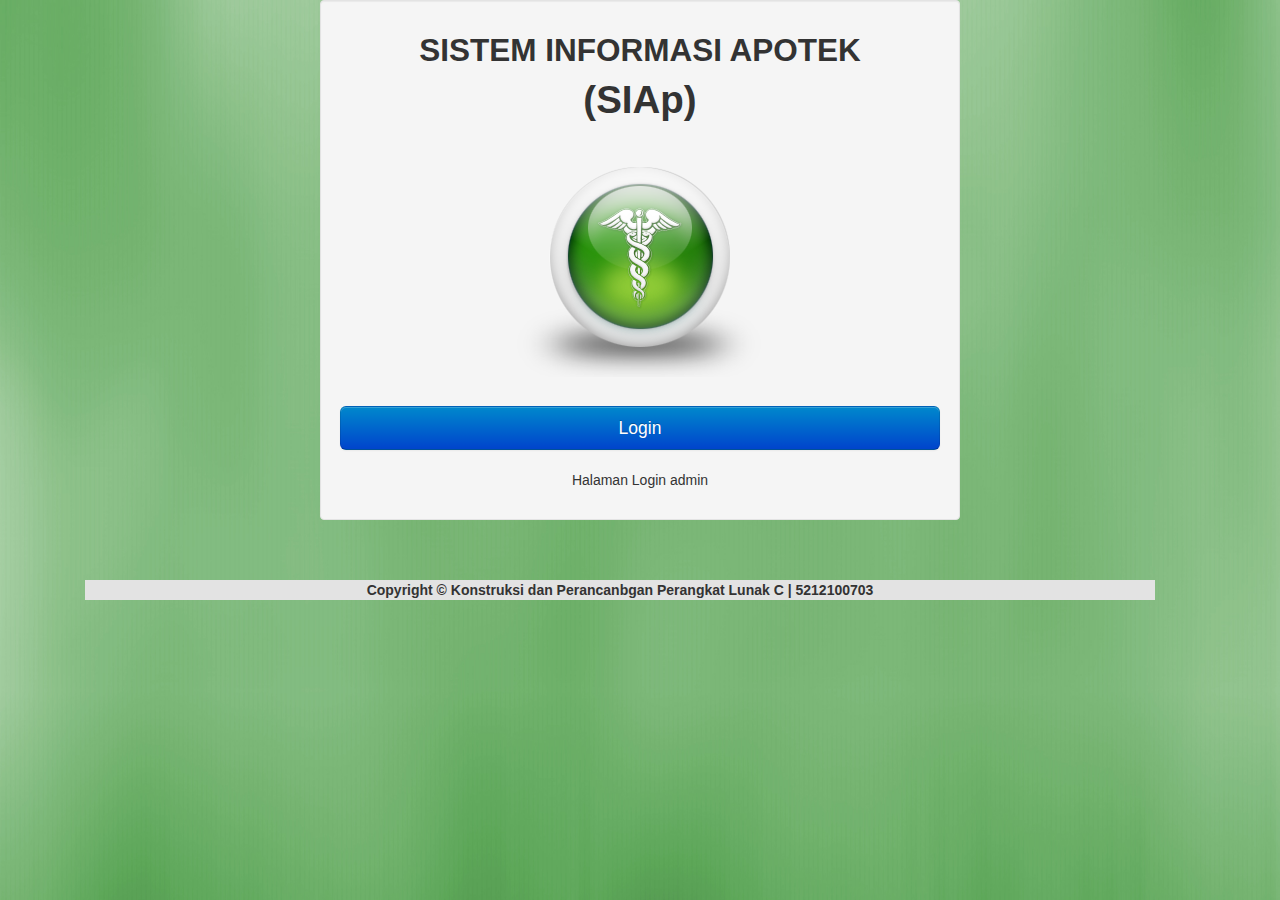
<file: admin/index.html>
<!DOCTYPE html>
<html lang="en">
  <head>
    <meta charset="utf-8">
    <title>Login | Sistem Informasi Apotek </title>
    <meta name="viewport" content="width=device-width, initial-scale=1.0">
    <meta name="description" content="">
    <meta name="author" content="">
	
    <!-- CSS -->
    <link href="../assets/css/bootstrap.css" rel="stylesheet">
	<link href="../assets/css/bootstrap-responsive.css" rel="stylesheet">
    <style type="text/css">

      /* Sticky footer styles
      -------------------------------------------------- */

      html,
      body {
		height: 100%;
        /* The html and body elements cannot have any padding or margin. */
		
		background: url(../assets/img/bg.jpg) no-repeat;
		background-size: 100% 100%;
		background-position: center top;
	  }
	  
      /* Wrapper for page content to push down footer */
      #wrap {
        min-height: 100%;
        height: auto !important;
        height: 100%;
        /* Negative indent footer by it's height */
        margin: 0 auto -60px;
      }
		
      /* Set the fixed height of the footer here */
      #push,
      #footer {
		  height: 30px;
      }
	  .logo{
		width : 290px;
		height : 290px;
	  }
	  .logo-navbar{
		width : 25px;
		height : 25px;
	  }
      /* Lastly, apply responsive CSS fixes as necessary */
      @media (max-width: 767px) {
        #footer {
          margin-left: -20px;
          margin-right: -20px;
          padding-left: 20px;
          padding-right: 20px;
        }
      }

      /* Custom page CSS
      -------------------------------------------------- */
      /* Not required for template or sticky footer method. */

      #wrap > .container {
        padding-top: 60px;
      }
      .container .credit {
        margin: 20px 0;
      }
      code {
        font-size: 80%;
      }
	  
    </style>
    <link href="../assets/css/bootstrap-responsive.css" rel="stylesheet">
	
	 <!-- Le javascript
    ================================================== -->
    <!-- Placed at the end of the document so the pages load faster -->
	<script src="../assets/js/jquery.js"></script>
    <script src="../assets/js/bootstrap-transition.js"></script>
    <script src="../assets/js/bootstrap-alert.js"></script>
    <script src="../assets/js/bootstrap-modal.js"></script>
    <script src="../assets/js/bootstrap-dropdown.js"></script>
    <script src="../assets/js/bootstrap-scrollspy.js"></script>
    <script src="../assets/js/bootstrap-tab.js"></script>
    <script src="../assets/js/bootstrap-tooltip.js"></script>
    <script src="../assets/js/bootstrap-popover.js"></script>
    <script src="../assets/js/bootstrap-button.js"></script>
    <script src="../assets/js/bootstrap-collapse.js"></script>
    <script src="../assets/js/bootstrap-carousel.js"></script>
    <script src="../assets/js/bootstrap-typeahead.js"></script>



    <!-- Fav and touch icons -->
    <link rel="apple-touch-icon-precomposed" sizes="144x144" href="../assets/ico/apple-touch-icon-144-precomposed.png">
    <link rel="apple-touch-icon-precomposed" sizes="114x114" href="../assets/ico/apple-touch-icon-114-precomposed.png">
      <link rel="apple-touch-icon-precomposed" sizes="72x72" href="../assets/ico/apple-touch-icon-72-precomposed.png">
                    <link rel="apple-touch-icon-precomposed" href="../assets/ico/apple-touch-icon-57-precomposed.png">
                                   <link rel="shortcut icon" href="../assets/ico/favicon-apotek.png">
  </head>

  <body>


    <!-- Part 1: Wrap all page content here -->
    <!--mulai-->
	 <div class="container-fluid">
    <!-- Modal -->
    <div id="myModal" class="modal hide fade" tabindex="-1" role="dialog" aria-labelledby="myModalLabel" aria-hidden="true">
        <div class="modal-header">
            <button type="button" class="close" data-dismiss="modal" aria-hidden="true">x</button>
            <h3 id="myModalLabel">Login</h3>
        </div>
        <div class="modal-body">
            <form class="form-horizontal" name="login" action="login.php" method="POST">
                <div class="control-group">
                    <label class="control-label" for="username">Username</label>
                    <div class="controls">
                        <input type="text" id="username" placeholder="Username" name="username">
                    </div>
                </div>
                <div class="control-group">
                    <label class="control-label" for="password">Password</label>
                    <div class="controls">
                        <input type="password" id="password" placeholder="Password" name="password">
                    </div>
                </div>
                <center>
                    <!--<button type="submit" name="submit1" value="LupaPassword" class="btn btn-info">Lupa Password</button>-->
                    <button type="submit" name="submit" value="login" class="btn btn-primary">Login</button>
                </center>
            </form>
        </div>
    </div>

    

    <div class="well" style="max-width: 600px; margin: 0 auto 10px;">
        <center><h2>SISTEM INFORMASI APOTEK</h2></center>
        <center><h1>(SIAp)</h1>
            <img src="../assets/img/apotek.png"></center>
        <br>
        <button type="button" class="btn btn-large btn-block btn-primary" data-toggle="modal" data-target="#myModal">Login</button>
        <br>
        <center><p> Halaman Login admin </p></center>
        
    </div>
</div>
	
	<!--selesai-->

    <div id="footer">
      <div class="container">
        <br><br>
		
		<div class="span11">
			<center><h5 style="background-color: #e3e3e3">Copyright &copy; Konstruksi dan Perancanbgan Perangkat Lunak C | 5212100703</h5></center>
		</div>
		
		
      </div>
		
    </div>


  </body>
</html>
</file>
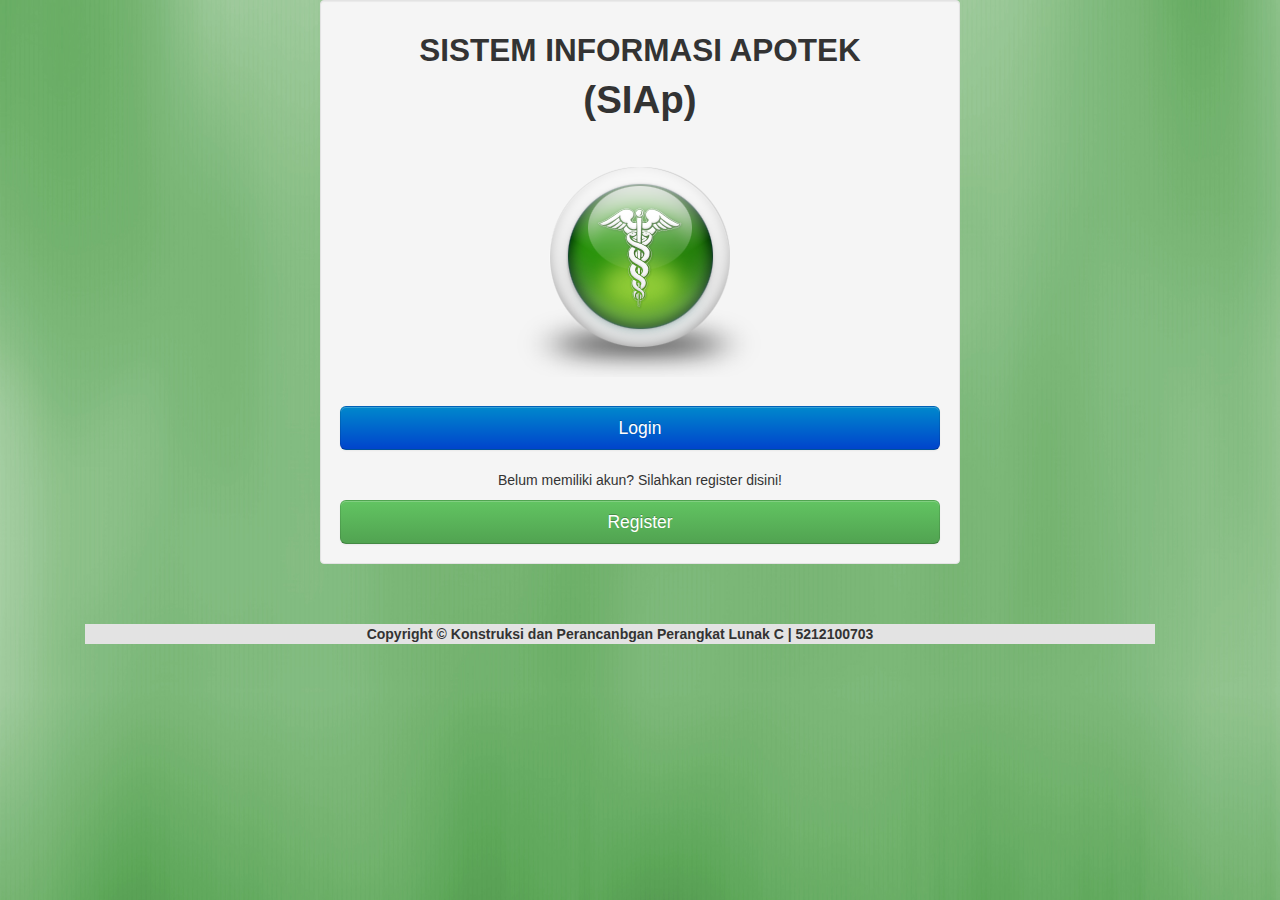
<file: php/index.html>
<!DOCTYPE html>
<html lang="en">
  <head>
    <meta charset="utf-8">
    <title>Login | Sistem Informasi Apotek </title>
    <meta name="viewport" content="width=device-width, initial-scale=1.0">
    <meta name="description" content="">
    <meta name="author" content="">
	
    <!-- CSS -->
    <link href="../assets/css/bootstrap.css" rel="stylesheet">
	<link href="../assets/css/bootstrap-responsive.css" rel="stylesheet">
    <style type="text/css">

      /* Sticky footer styles
      -------------------------------------------------- */

      html,
      body {
		height: 100%;
        /* The html and body elements cannot have any padding or margin. */
		
		background: url(../assets/img/bg.jpg) no-repeat;
		background-size: 100% 100%;
		background-position: center top;
	  }
	  
      /* Wrapper for page content to push down footer */
      #wrap {
        min-height: 100%;
        height: auto !important;
        height: 100%;
        /* Negative indent footer by it's height */
        margin: 0 auto -60px;
      }
		
      /* Set the fixed height of the footer here */
      #push,
      #footer {
		  height: 30px;
      }
	  .logo{
		width : 290px;
		height : 290px;
	  }
	  .logo-navbar{
		width : 25px;
		height : 25px;
	  }
      /* Lastly, apply responsive CSS fixes as necessary */
      @media (max-width: 767px) {
        #footer {
          margin-left: -20px;
          margin-right: -20px;
          padding-left: 20px;
          padding-right: 20px;
        }
      }

      /* Custom page CSS
      -------------------------------------------------- */
      /* Not required for template or sticky footer method. */

      #wrap > .container {
        padding-top: 60px;
      }
      .container .credit {
        margin: 20px 0;
      }
      code {
        font-size: 80%;
      }
	  
    </style>
    <link href="../assets/css/bootstrap-responsive.css" rel="stylesheet">
	
	 <!-- Le javascript
    ================================================== -->
    <!-- Placed at the end of the document so the pages load faster -->
	<script src="../assets/js/jquery.js"></script>
    <script src="../assets/js/bootstrap-transition.js"></script>
    <script src="../assets/js/bootstrap-alert.js"></script>
    <script src="../assets/js/bootstrap-modal.js"></script>
    <script src="../assets/js/bootstrap-dropdown.js"></script>
    <script src="../assets/js/bootstrap-scrollspy.js"></script>
    <script src="../assets/js/bootstrap-tab.js"></script>
    <script src="../assets/js/bootstrap-tooltip.js"></script>
    <script src="../assets/js/bootstrap-popover.js"></script>
    <script src="../assets/js/bootstrap-button.js"></script>
    <script src="../assets/js/bootstrap-collapse.js"></script>
    <script src="../assets/js/bootstrap-carousel.js"></script>
    <script src="../assets/js/bootstrap-typeahead.js"></script>



    <!-- Fav and touch icons -->
    <link rel="apple-touch-icon-precomposed" sizes="144x144" href="../assets/ico/apple-touch-icon-144-precomposed.png">
    <link rel="apple-touch-icon-precomposed" sizes="114x114" href="../assets/ico/apple-touch-icon-114-precomposed.png">
      <link rel="apple-touch-icon-precomposed" sizes="72x72" href="../assets/ico/apple-touch-icon-72-precomposed.png">
                    <link rel="apple-touch-icon-precomposed" href="../assets/ico/apple-touch-icon-57-precomposed.png">
                                   <link rel="shortcut icon" href="../assets/ico/favicon-apotek.png">
  </head>

  <body>


    <!-- Part 1: Wrap all page content here -->
    <!--mulai-->
	 <div class="container-fluid">
    <!-- Modal -->
    <div id="myModal" class="modal hide fade" tabindex="-1" role="dialog" aria-labelledby="myModalLabel" aria-hidden="true">
        <div class="modal-header">
            <button type="button" class="close" data-dismiss="modal" aria-hidden="true">x</button>
            <h3 id="myModalLabel">Login</h3>
        </div>
        <div class="modal-body">
            <form class="form-horizontal" name="login" action="login.php" method="POST">
                <div class="control-group">
                    <label class="control-label" for="username">Username</label>
                    <div class="controls">
                        <input type="text" id="username" placeholder="Username" name="username">
                    </div>
                </div>
                <div class="control-group">
                    <label class="control-label" for="password">Password</label>
                    <div class="controls">
                        <input type="password" id="password" placeholder="Password" name="password">
                    </div>
                </div>
                <center>
                    <!--<button type="submit" name="submit1" value="LupaPassword" class="btn btn-info">Lupa Password</button>-->
                    <button type="submit" name="submit" value="login" class="btn btn-primary">Login</button>
                </center>
            </form>
        </div>
    </div>

    <div id="register" class="modal hide fade" tabindex="-1" role="dialog" aria-labelledby="myModalLabel" aria-hidden="true">
        <div class="modal-header">
            <button type="button" class="close" data-dismiss="modal" aria-hidden="true">x</button>
            <h3 id="myModalLabel">Register</h3>
        </div>
        <div class="modal-body">
            <form class="form-horizontal" name="login" action="register.php" method="POST">
                <!-- Nama -->
                <div class="control-group">
                    <label class="control-label" for="namaLengkap"> Nama Lengkap</label>
                    <div class="controls">
                        <input class="input-xlarge" type="text" id="namaLengkap" placeholder="Nama Lengkap" name="inputNama" required>
                    </div>
                </div>
                                
				<!-- Alamat -->
                <div class="control-group">
                    <label class="control-label" for="inputAlamatKos"> Username </label>
                    <div class="controls">
                        <input class="input-xlarge" type="text" id="username" placeholder="Username" name="inputUsername" required>
                    </div>
                </div>
                                
                <!-- Email -->
                <div class="control-group">
                    <label class="control-label" for="inputEmail"> Email </label>
                    <div class="controls">
                        <input class="input-xlarge" type="email" id="inputEmail" name="inputEmail" placeholder="youremail@email.com" required>
                    </div>
                </div>
                
                <div class="control-group">
                    <label class="control-label" for="password">Password</label>
                    <div class="controls">
                        <input class="input-xlarge" type="password" id="password" placeholder="Password" name="password" required>
                    </div>
                </div>
                
                <center>
                    <button type="submit" name="submit" value="register" class="btn btn-success">Register</button>
                </center>
            </form>
        </div>
    </div>

    <div class="well" style="max-width: 600px; margin: 0 auto 10px;">
        <center><h2>SISTEM INFORMASI APOTEK</h2></center>
        <center><h1>(SIAp)</h1>
            <img src="../assets/img/apotek.png"></center>
        <br>
        <button type="button" class="btn btn-large btn-block btn-primary" data-toggle="modal" data-target="#myModal">Login</button>
        <br>
        <center><p>Belum memiliki akun? Silahkan register disini!</p></center>
        <button type="button" class="btn btn-large btn-block btn-success" data-toggle="modal" data-target="#register">Register</button>
    </div>
</div>
	
	<!--selesai-->

    <div id="footer">
      <div class="container">
        <br><br>
		
		<div class="span11">
			<center><h5 style="background-color: #e3e3e3">Copyright &copy; Konstruksi dan Perancanbgan Perangkat Lunak C | 5212100703</h5></center>
		</div>
		
		
      </div>
		
    </div>


  </body>
</html>
</file>
